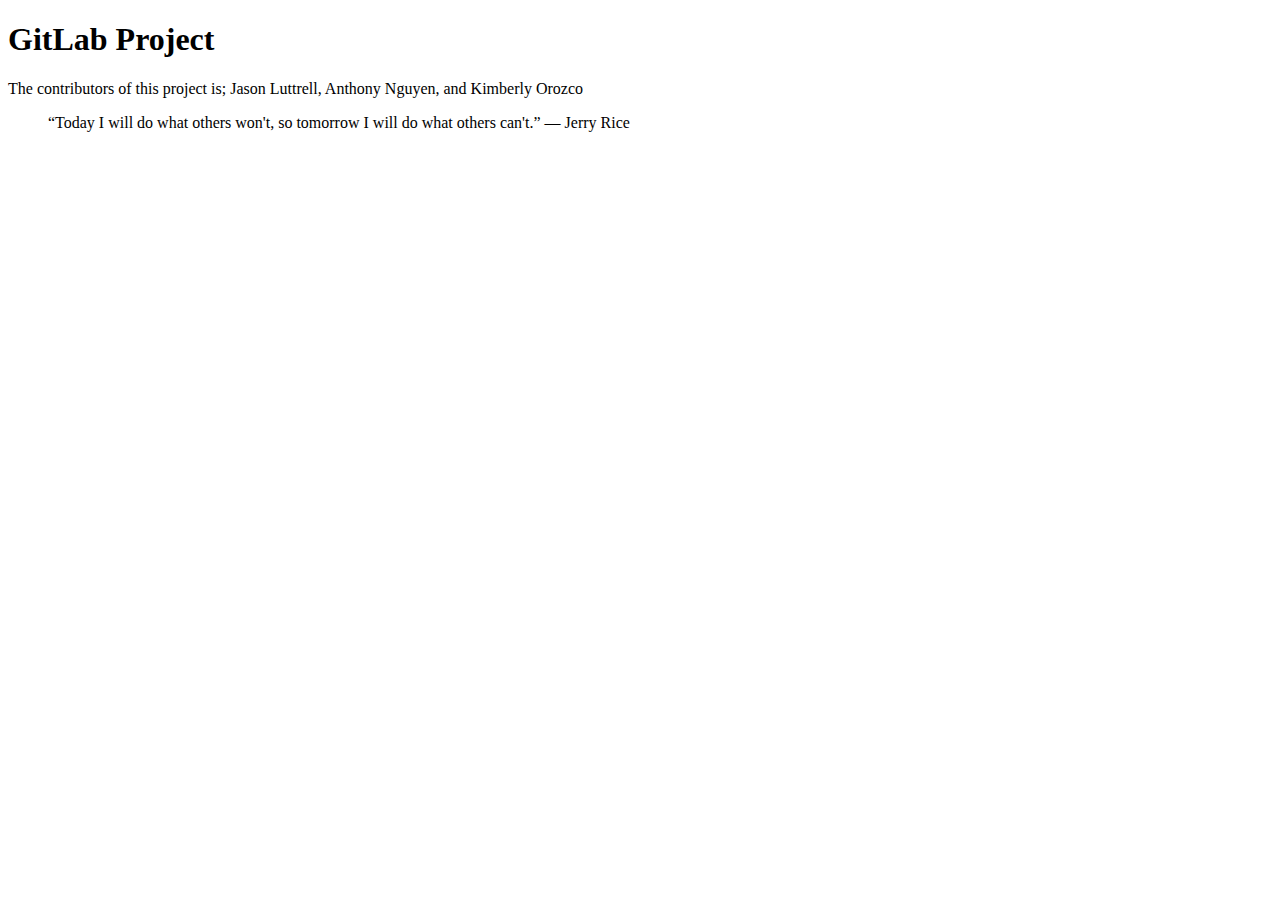
<file: .history/index_20251107105910.html>
<!DOCTYPE html>
<html lang="en">
<head>
    <meta charset="UTF-8">
    <title> GitLab Project </title>
</head>
<body>
    <h1> GitLab Project </h1>
    The contributors of this project is; Jason Luttrell, Anthony Nguyen, and Kimberly Orozco 
    
    <blockquote>
        
        “Today I will do what others won't, so tomorrow I will do what others can't.”
        ― Jerry Rice
        
    </blockquote>
    
    
</body>


</html>
</file>
